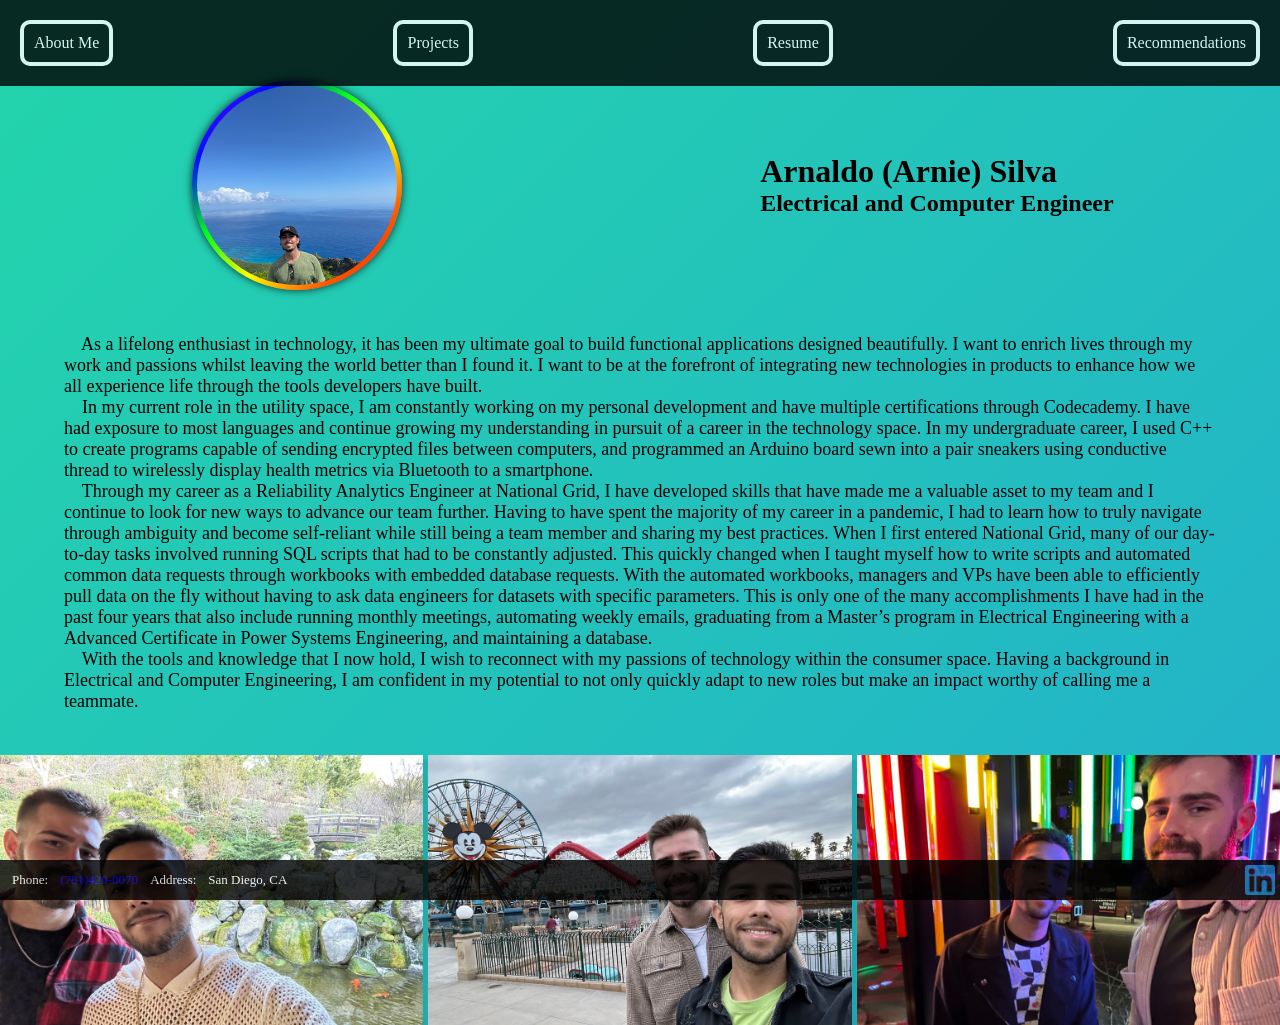
<file: index.html>
<!DOCTYPE html>
<html>
    <head>
        <link href="./style.css" rel="stylesheet"/>
        <title>About Me</title>
    </head>
    <body>
        <header>
            <ul class="header-nav">
                <a href='index.html'><li class="nav-button">About Me</li></a>
                <a href='Projects.html'><li class="nav-button">Projects</li></a>
                <a href='Resume.html'><li class="nav-button">Resume</li></a>
                <a href='Recommendations.html'><li class="nav-button">Recommendations</li></a>
            </ul>
        </header>
        <div class="circle-border"><img id="selfie" src="Resources/Selfie.jpeg"/></div>
        <div id="name-title">
            <h1>Arnaldo (Arnie) Silva</h1>
            <h2>Electrical and Computer Engineer</h2>
        </div>
        <div id="summary">
            <p>&emsp;As a lifelong enthusiast in technology, it has been my ultimate goal to build functional applications designed beautifully.
                I want to enrich lives through my work and passions whilst leaving the world better than I found it. 
                I want to be at the forefront of integrating new technologies in products to enhance how we all experience life through the tools developers have built.
                <br>&emsp;In my current role in the utility space, I am constantly working on my personal development and have multiple certifications through Codecademy. 
                I have had exposure to most languages and continue growing my understanding in pursuit of a career in the technology space. 
                In my undergraduate career, I used C++ to create programs capable of sending encrypted files between computers, 
                and programmed an Arduino board sewn into a pair sneakers using conductive thread to wirelessly display health metrics via Bluetooth to a smartphone.
                <br>&emsp;Through my career as a Reliability Analytics Engineer at National Grid, 
                I have developed skills that have made me a valuable asset to my team and I continue to look for new ways to advance our team further. 
                Having to have spent the majority of my career in a pandemic, 
                I had to learn how to truly navigate through ambiguity and become self-reliant while still being a team member and sharing my best practices. 
                When I first entered National Grid, many of our day-to-day tasks involved running SQL scripts that had to be constantly adjusted. 
                This quickly changed when I taught myself how to write scripts and automated common data requests through workbooks with embedded database requests. 
                With the automated workbooks, 
                managers and VPs have been able to efficiently pull data on the fly without having to ask data engineers for datasets with specific parameters. 
                This is only one of the many accomplishments I have had in the past four years that also include running monthly meetings,
                automating weekly emails, graduating from a Master’s program in Electrical Engineering with a Advanced Certificate in Power Systems Engineering, 
                and maintaining a database.
                <br>&emsp;With the tools and knowledge that I now hold, I wish to reconnect with my passions of technology within the consumer space. 
                Having a background in Electrical and Computer Engineering, 
                I am confident in my potential to not only quickly adapt to new roles but make an impact worthy of calling me a teammate. 
               </p>
        </div>
        <div id="grid">
            <div class="left"></div>
            <div class="center"></div>
            <div class="right"></div>
        </div>
        <footer>
                <table>
                    <tr>
                        <td>Phone:</td>
                        <td><a href="tel:781-420-0070">(781)420-0070</a></td>
                        <td>Address:</td>
                        <td> San Diego, CA</td>
                    </tr>
                </table>
                <a href="https://www.linkedin.com/in/arnaldo-silva-4a297913a" id="LinkedIn"></a>
        </footer>
    </body>
</html>
</file>
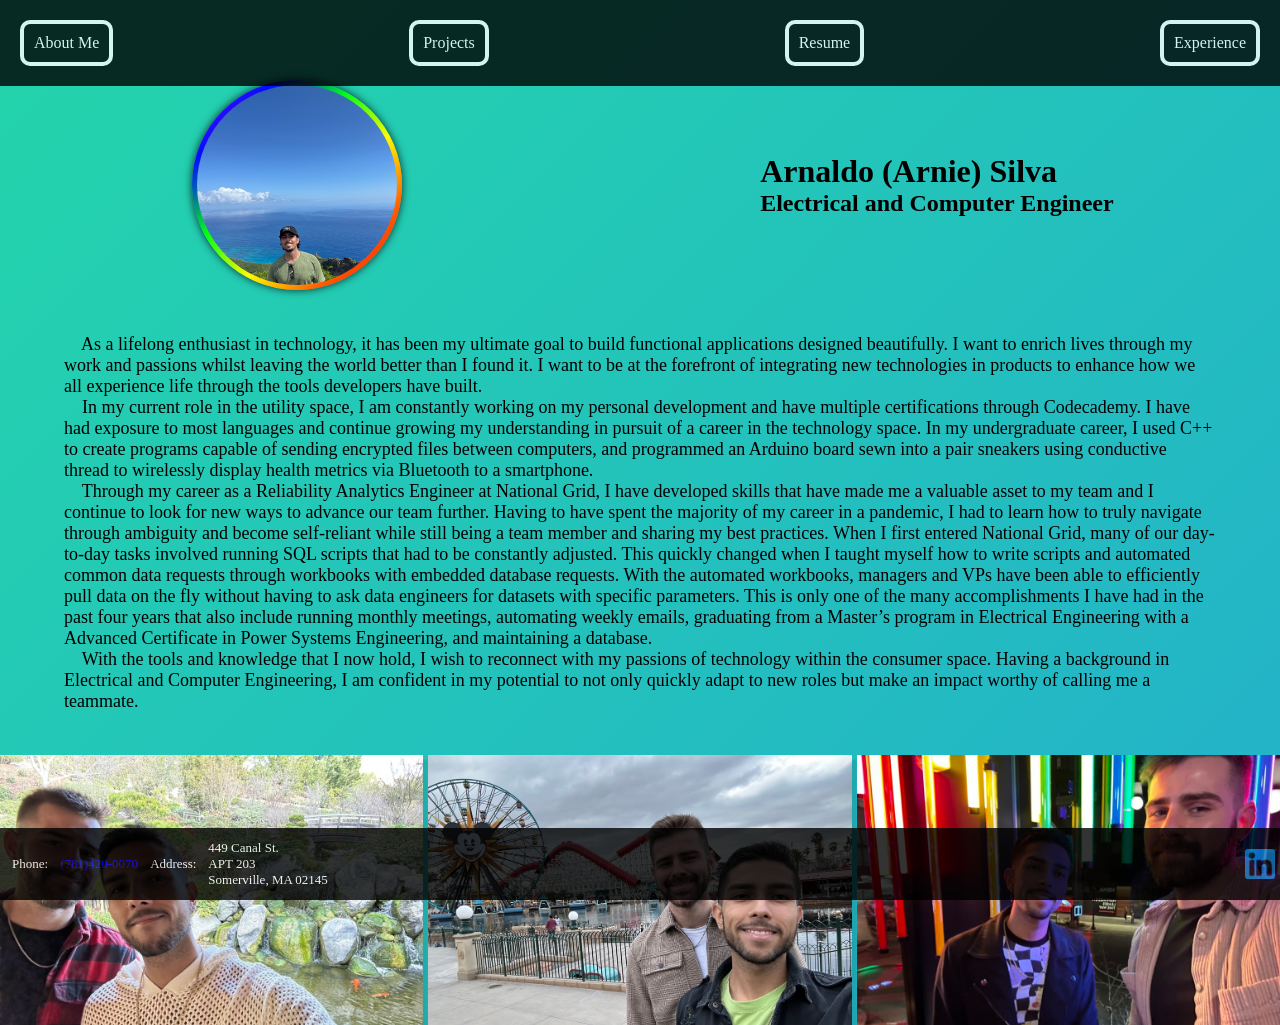
<file: About Me.html>
<!DOCTYPE html>
<html>
    <head>
        <link href="./style.css" rel="stylesheet"/>
        <title>About Me</title>
    </head>
    <body>
        <header>
            <ul class="header-nav">
                <a href='About Me.html'><li class="nav-button">About Me</li></a>
                <a href='Projects.html'><li class="nav-button">Projects</li></a>
                <a href='Resume.html'><li class="nav-button">Resume</li></a>
                <a><li class="nav-button">Experience</li></a>
            </ul>
        </header>
        <div class="circle-border"><img id="selfie" src="Resources/Selfie.jpeg"/></div>
        <div id="name-title">
            <h1>Arnaldo (Arnie) Silva</h1>
            <h2>Electrical and Computer Engineer</h2>
        </div>
        <div id="summary">
            <p>&emsp;As a lifelong enthusiast in technology, it has been my ultimate goal to build functional applications designed beautifully.
                I want to enrich lives through my work and passions whilst leaving the world better than I found it. 
                I want to be at the forefront of integrating new technologies in products to enhance how we all experience life through the tools developers have built.
                <br>&emsp;In my current role in the utility space, I am constantly working on my personal development and have multiple certifications through Codecademy. 
                I have had exposure to most languages and continue growing my understanding in pursuit of a career in the technology space. 
                In my undergraduate career, I used C++ to create programs capable of sending encrypted files between computers, 
                and programmed an Arduino board sewn into a pair sneakers using conductive thread to wirelessly display health metrics via Bluetooth to a smartphone.
                <br>&emsp;Through my career as a Reliability Analytics Engineer at National Grid, 
                I have developed skills that have made me a valuable asset to my team and I continue to look for new ways to advance our team further. 
                Having to have spent the majority of my career in a pandemic, 
                I had to learn how to truly navigate through ambiguity and become self-reliant while still being a team member and sharing my best practices. 
                When I first entered National Grid, many of our day-to-day tasks involved running SQL scripts that had to be constantly adjusted. 
                This quickly changed when I taught myself how to write scripts and automated common data requests through workbooks with embedded database requests. 
                With the automated workbooks, 
                managers and VPs have been able to efficiently pull data on the fly without having to ask data engineers for datasets with specific parameters. 
                This is only one of the many accomplishments I have had in the past four years that also include running monthly meetings,
                automating weekly emails, graduating from a Master’s program in Electrical Engineering with a Advanced Certificate in Power Systems Engineering, 
                and maintaining a database.
                <br>&emsp;With the tools and knowledge that I now hold, I wish to reconnect with my passions of technology within the consumer space. 
                Having a background in Electrical and Computer Engineering, 
                I am confident in my potential to not only quickly adapt to new roles but make an impact worthy of calling me a teammate. 
               </p>
        </div>
        <div id="grid">
            <div class="left"></div>
            <div class="center"></div>
            <div class="right"></div>
        </div>
        <footer>
                <table>
                    <tr>
                        <td>Phone:</td>
                        <td><a href="tel:781-420-0070">(781)420-0070</a></td>
                        <td>Address:</td>
                        <td>449 Canal St.<br>
                            APT 203<br>
                            Somerville, MA 02145
                        </td>
                    </tr>
                </table>
                <a href="https://www.linkedin.com/in/arnaldo-silva-4a297913a" id="LinkedIn"></a>
        </footer>
    </body>
</html>
</file>
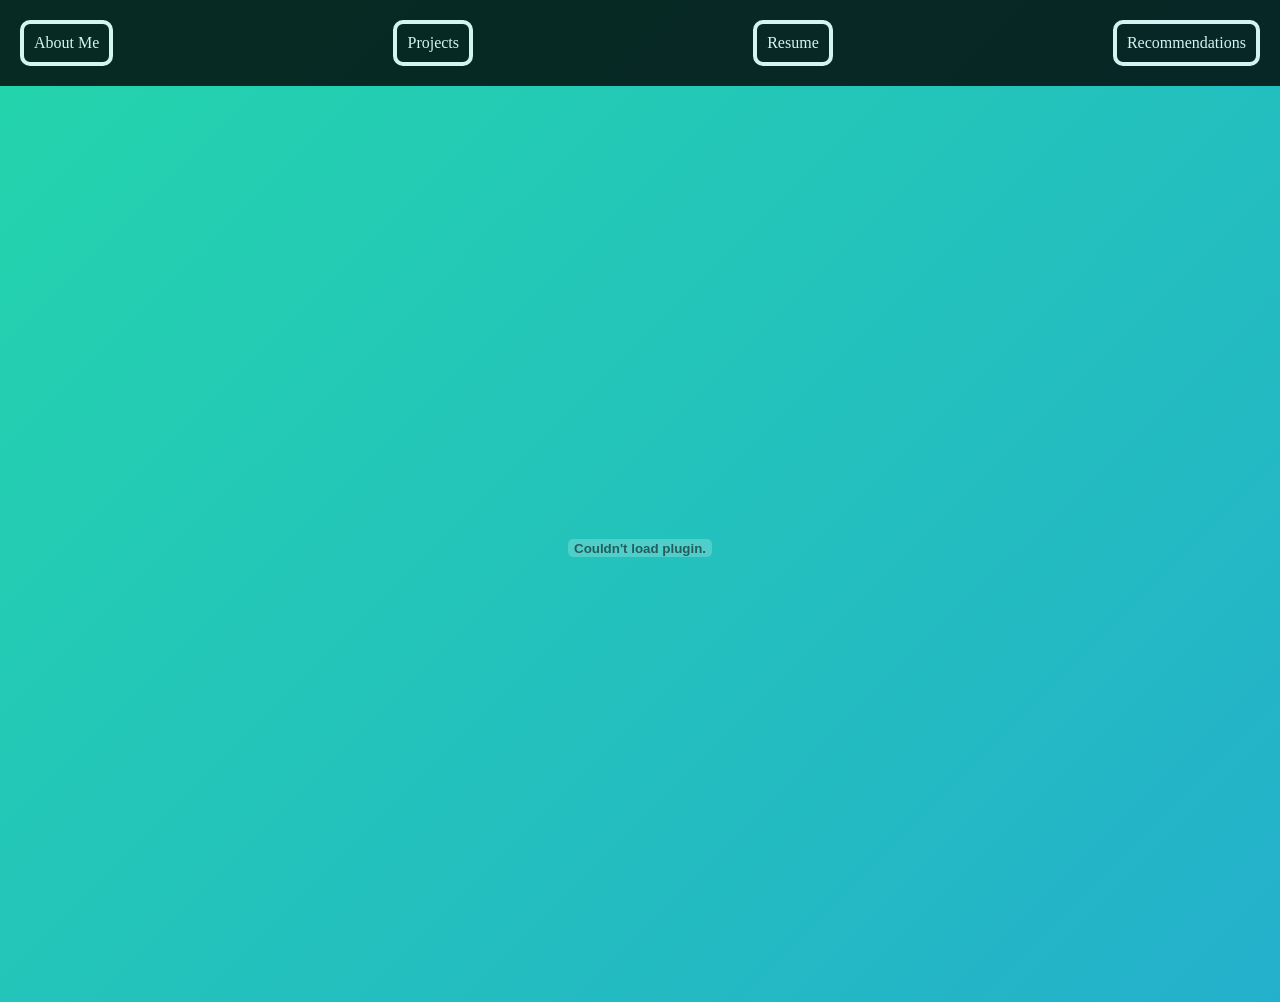
<file: Projects.html>
<!DOCTYPE html>
<html>
    <head>
        <link href="./style.css" rel="stylesheet"/>
        <title>Projects</title>
    </head>
    <body>
        <header>
            <ul class="header-nav">
                <a href='index.html'><li class="nav-button">About Me</li></a>
                <a href='Projects.html'><li class="nav-button">Projects</li></a>
                <a href='Resume.html'><li class="nav-button">Resume</li></a>
                <a href='Recommendations.html'><li class="nav-button">Recommendations</li></a>
            </ul>
        </header>
        <div class="pdf-viewer">
            <object data="./Resources/Body and Sole FINAL.pdf" type="application/pdf" width="100%" height="100%" postiton="center"></object>
        </div>
    </body>
</html>
</file>
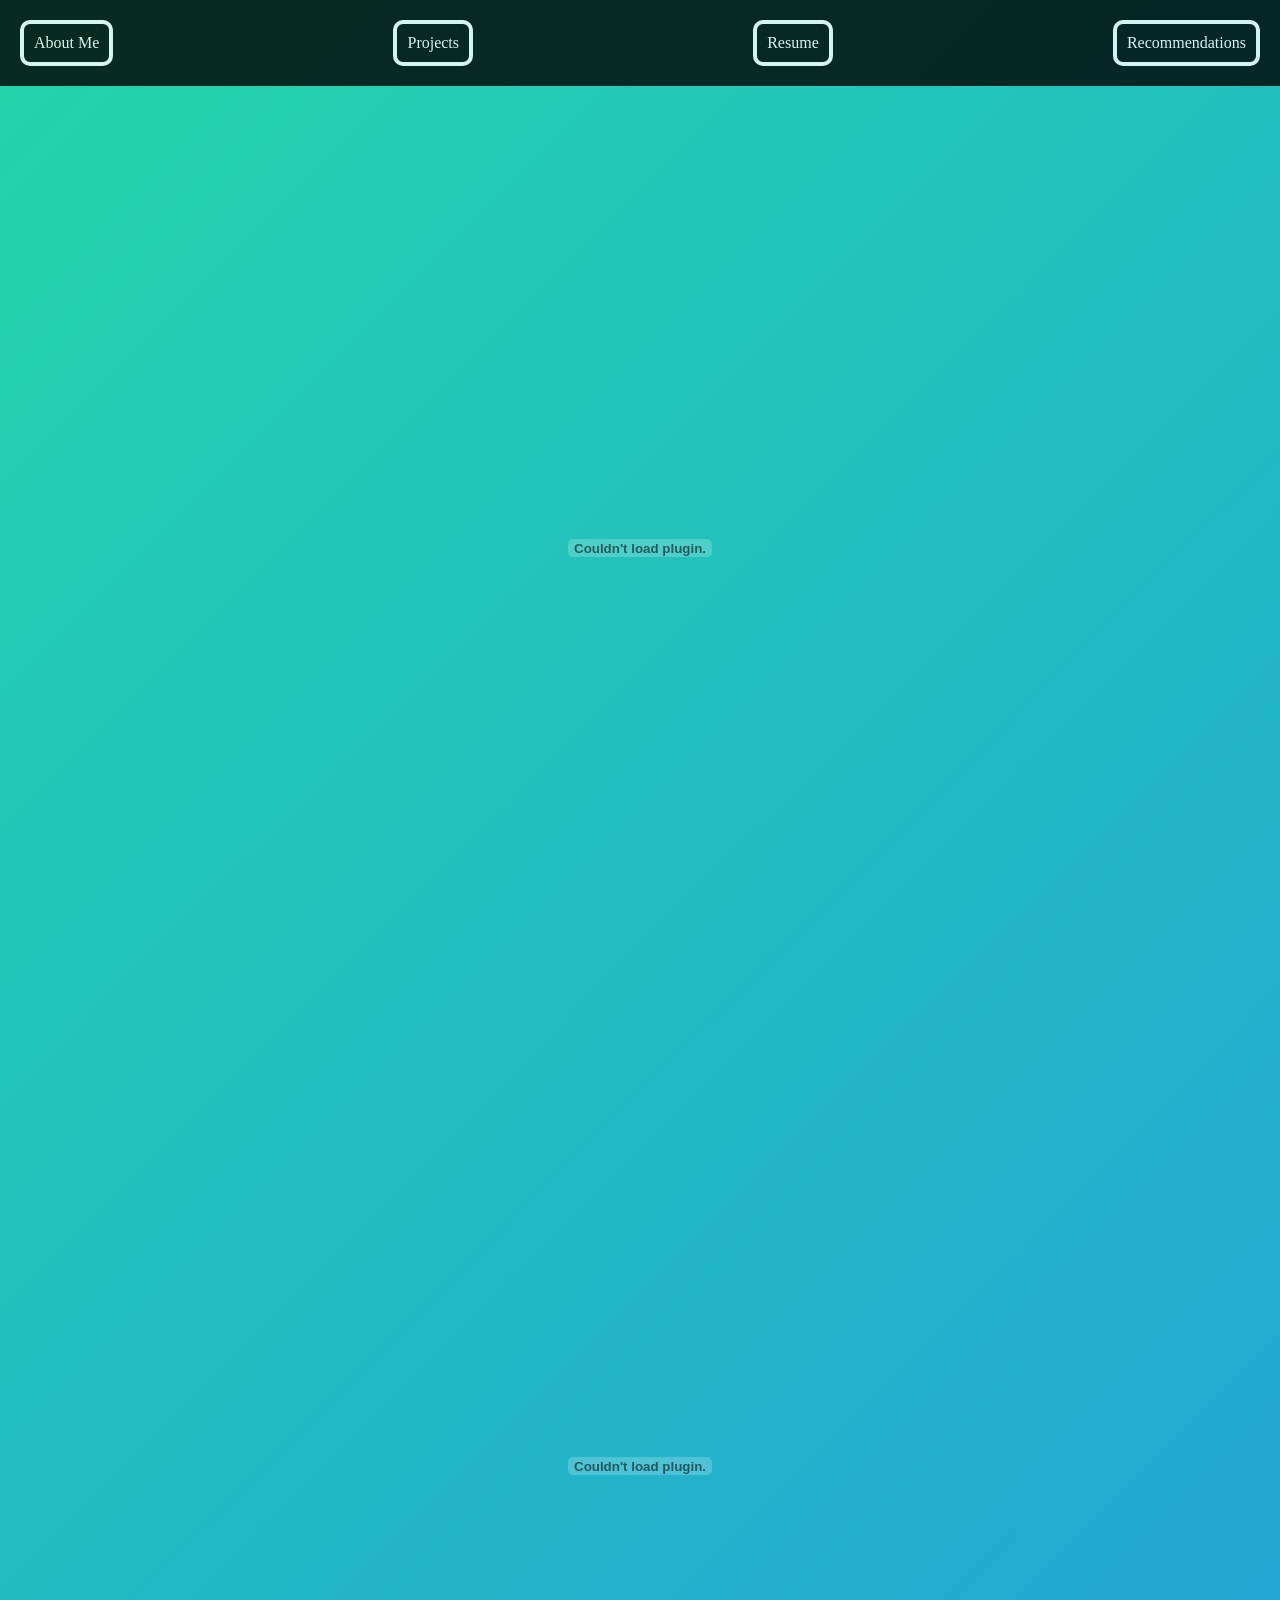
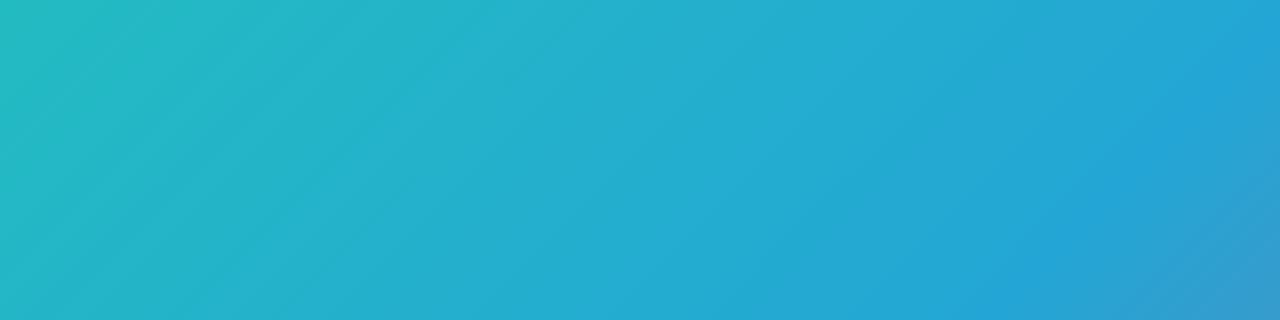
<file: Recommendations.html>
<!DOCTYPE html>
<html>
    <head>
        <link href="./style.css" rel="stylesheet"/>
        <title>Recommendations</title>
    </head>
    <body>
        <header>
            <ul class="header-nav">
                <a href='index.html'><li class="nav-button">About Me</li></a>
                <a href='Projects.html'><li class="nav-button">Projects</li></a>
                <a href='Resume.html'><li class="nav-button">Resume</li></a>
                <a href='Recommendations.html'><li class="nav-button">Recommendations</li></a>
            </ul>
        </header>
        <div class="pdf-viewer">
            <object data="./Resources/Arnie Silva_Letter of Recommendation.pdf" type="application/pdf" width="100%" height="100%" postiton="center"></object>
        </div>
        <div class="pdf-viewer">
            <object data="./Resources/Arnie ltr recommendation.pdf" type="application/pdf" width="100%" height="100%" postiton="center"></object>
        </div>
    </body>
</html>
</file>
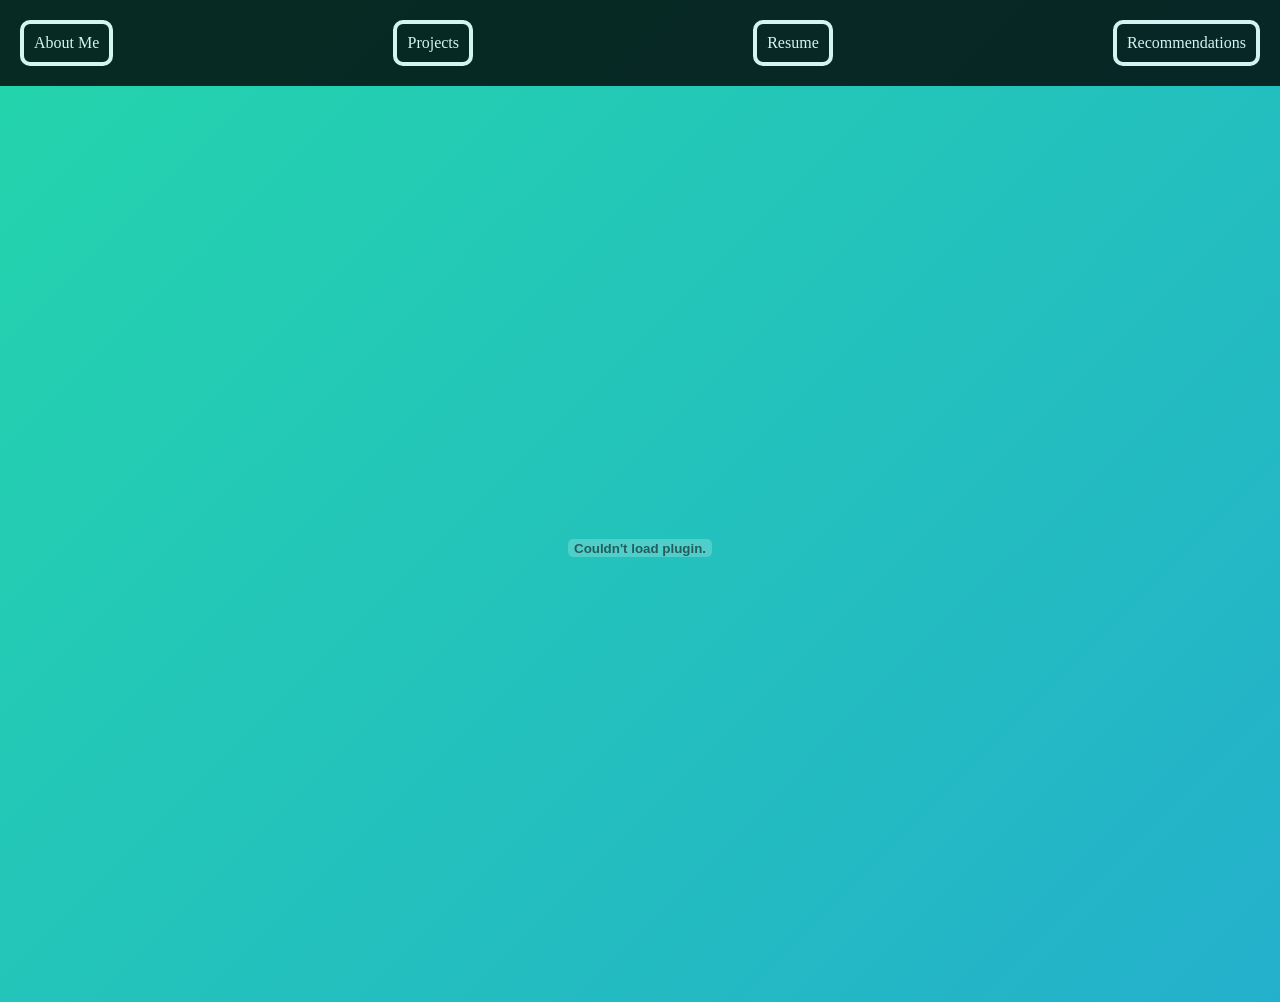
<file: Resume.html>
<!DOCTYPE html>
<html>
    <head>
        <link href="./style.css" rel="stylesheet"/>
        <title>Resume</title>
    </head>
    <body>
        <header>
            <ul class="header-nav">
                <a href='index.html'><li class="nav-button">About Me</li></a>
                <a href='Projects.html'><li class="nav-button">Projects</li></a>
                <a href='Resume.html'><li class="nav-button">Resume</li></a>
                <a href='Recommendations.html'><li class="nav-button">Recommendations</li></a>
            </ul>
        </header>
        <div class="pdf-viewer">
            <object data="./Resources/Resume 2025 1 Page.pdf" type="application/pdf" width="100%" height="100%" postiton="center"></object>
        </div>
    </body>
</html>
</file>
<file: style.css>
*{
    margin: 0;
    padding: 0;
    box-sizing: border-box;
    font-family: 'Gill Sans';
}

html,
body{
    width: 100%;
    height: 100%;
    min-width: 700px;
}

a:link { text-decoration: none; }




a:visited { text-decoration: none; }


a:hover { text-decoration: none; }


a:active { text-decoration: none; }

body{
    margin: 0 auto;
    margin-top:80px;
    background: linear-gradient(-45deg, #ee7752, #e73c7e, #23a6d5, #23d5ab);
    background-size: 400% 400%;
    animation: gradient 15s ease infinite;
    display: flex;
    flex-wrap: wrap;
    align-items: flex-start;
    align-content: flex-start;
    justify-content: space-around;
    gap: 2% 2%;

}


.header-nav{
    align-self: center;
    flex-basis:100%;
    margin: 0 auto;
    opacity: 0.8;
    width:100%;
    position: fixed;
    left:0;
    top: 0;
    z-index:1;
    background-color: black;
    padding: 20px;
    display: flex;
    justify-content: space-between;
}

.nav-button{
    text-decoration: none;
    list-style-type: none;
    margin: 0 auto;
    width:auto;
    color: white;
    font-size: medium;
    border: 4px solid white;
    border-radius: 10px;
    padding: 10px;
    align-self: center;
    text-align: center;


}

.nav-button:hover{
    text-decoration: none;
    margin: 0 auto;
    width: auto;
    color: white;
    font-size: medium;
    text-align: center;
    border: 4px solid white;
    border-radius: 10px;
    padding: 10px;
    background: linear-gradient(-45deg, #ee7752, #e73c7e, #23a6d5, #23d5ab);
    background-size: 400% 400%;
    animation: gradient 15s ease infinite;
}

.pdf-viewer{
    width:100%;
    height: 100%;
}


#selfie{
    order: 1;
    position:relative;
    width: 200px;
    height: 200px;
    border-radius: 50%;
    object-fit: cover;
    object-position: 100% 0;
    animation-name: selfie-animator;
    animation-iteration-count: infinite;
    animation-direction: alternate;
    animation-duration: 5s;
    margin: 5px 5px;
}

.circle-border {
    margin: 0 auto;
    position:relative;
    width: 210px;
    height: 210px;
    border-radius: 50%;
    -webkit-border-radius: 50%;
    -moz-border-radius: 50%;
    background: linear-gradient(-45deg, #ff0000, #ff5900, #fffb00, #00ff15, #000dff, #a600ff);
    box-shadow: 0 0 8px rgba(0, 0, 0, .8);
    -webkit-box-shadow: 0 0 8px rgba(0, 0, 0, .8);
    -moz-box-shadow: 0 0 8px rgba(0, 0, 0, .8);
    }


#name-title{
    order:2;
    width:auto;
    margin: 0 auto;
    position:relative;
    align-self: center;
}

#summary{
    order:3;
    flex-basis: 100%;
    margin: 2% 5%;
    font-size: large;
}

#grid {
    order:4;
    flex-basis:100%;
    height: 30%;
    width:100%;
    transition: 500ms;
    display: grid;
    grid-template-columns: 1fr 1fr 1fr;
    gap: 5px;
    background: transparent;
  }
  :where(.left){
    background-image: url(Resources/1.jpeg);
    background-size: cover;
    background-repeat: no-repeat;
    transition: 300ms;
    box-shadow: 5px 5px 2px rgba(0,0,0,.1);
  }
  :where(.center){
    background-image: url(Resources/2.jpeg);
    background-size: cover;
    background-repeat: no-repeat;
    transition: 300ms;
    box-shadow: 5px 5px 2px rgba(0,0,0,.1);
  }
  :where(.right){
    background-image: url(Resources/3.jpeg);
    background-size: cover;
    background-repeat: no-repeat;
    transition: 300ms;
    box-shadow: 5px 5px 2px rgba(0,0,0,.1);
  }
  
  #grid:has(.left:hover) {
    grid-template-columns: 1.2fr 0.9fr 0.9fr;
    background-size: cover;
    background-repeat: no-repeat;
  }
  
  #grid:has(.center:hover) {
    grid-template-columns: 0.9fr 1.2fr 0.9fr;
    background-size: cover;
    background-repeat: no-repeat;
  }
  #grid:has(.right:hover) {
    grid-template-columns: 0.9fr 0.9fr 1.2fr;
    background-size: cover;
    background-repeat: no-repeat;
  }
  
  footer{
    order:5;
    flex-basis:100%;
    margin: 0 auto;
    opacity: 0.8;
    width:100%;
    position: fixed;
    left:0;
    bottom: 0;
    z-index:1;
    background-color: black;
    padding: 5px;
    display: flex;
    justify-content: space-between;
  }
  footer table{
    color: white;
  }
  footer table td{
    font-size: small;
    padding: 5px;
  }

  #LinkedIn{
    background-image: url(Resources/LinkedIn.png);
    width: 30px;
    height: 30px;
    background-size: cover;
    align-self: center;
  }
/*Animations*/
@keyframes selfie-animator{
    from {transform: rotate(-45deg);}
    to {transform: rotate(45deg);}
}


@keyframes gradient {
    0% {
        background-position: 0% 50%;
    }
    50% {
        background-position: 100% 50%;
    }
    100% {
        background-position: 0% 50%;
    }
}
</file>
